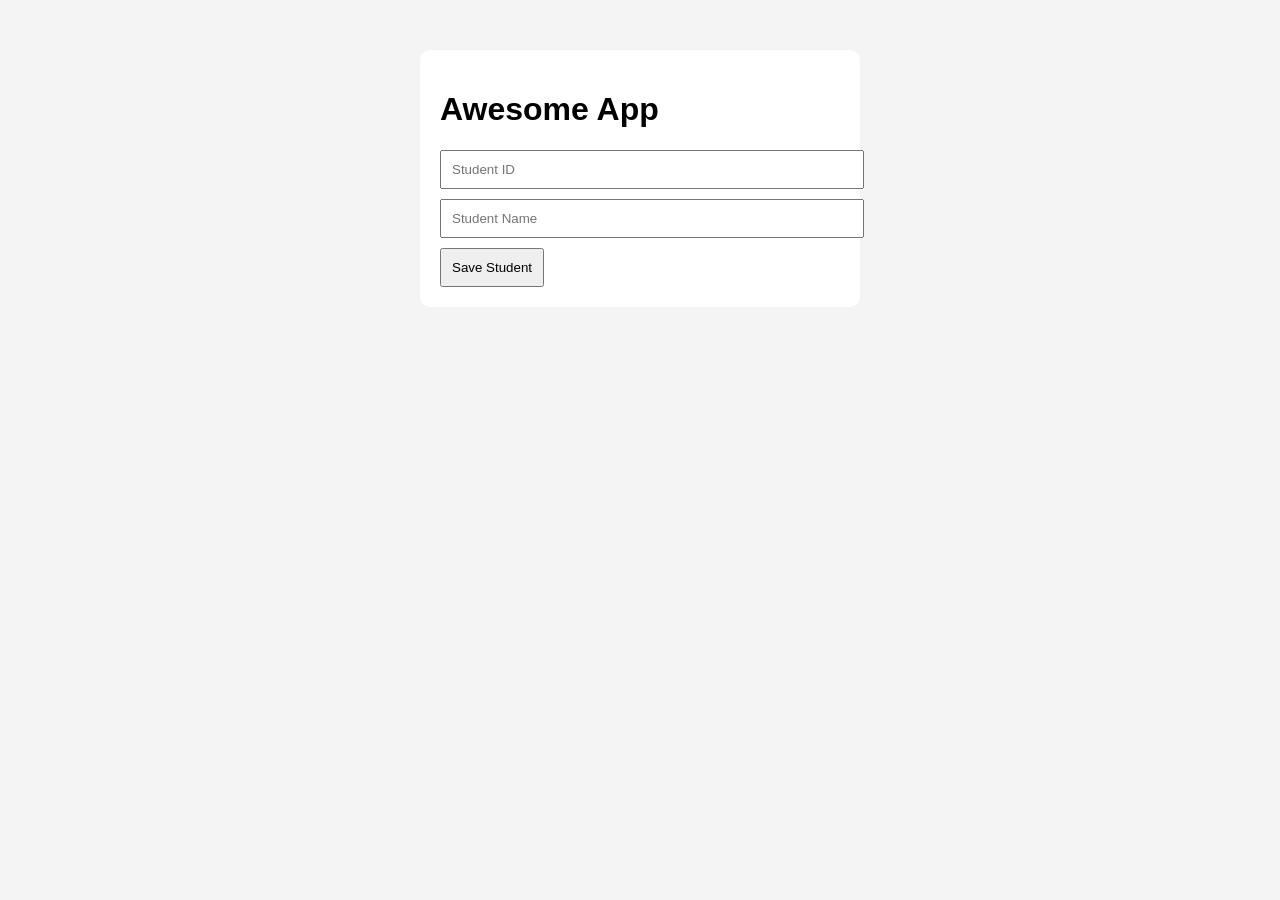
<file: aws-serverless-terraform-platform/frontend/index.html>
<!DOCTYPE html>
<html>
<head>
    <meta charset="UTF-8">
    <title>Awesome App</title>
    <link rel="stylesheet" href="style.css">
</head>
<body>

    <div class="container">
        <h1>Awesome App</h1>

        <input
            type="text"
            id="studentId"
            placeholder="Student ID">

        <input
            type="text"
            id="studentName"
            placeholder="Student Name">

        <button onclick="saveStudent()">
            Save Student
        </button>

        <div id="message"></div>
    </div>

    <script src="script.js"></script>

</body>
</html>
</file>
<file: aws-serverless-terraform-platform/frontend/style.css>
body {
    font-family: Arial, sans-serif;
    background: #f4f4f4;
}

.container {
    width: 400px;
    margin: 50px auto;
    padding: 20px;
    background: white;
    border-radius: 10px;
}

input {
    display: block;
    width: 100%;
    margin-bottom: 10px;
    padding: 10px;
}

button {
    padding: 10px;
}
</file>
